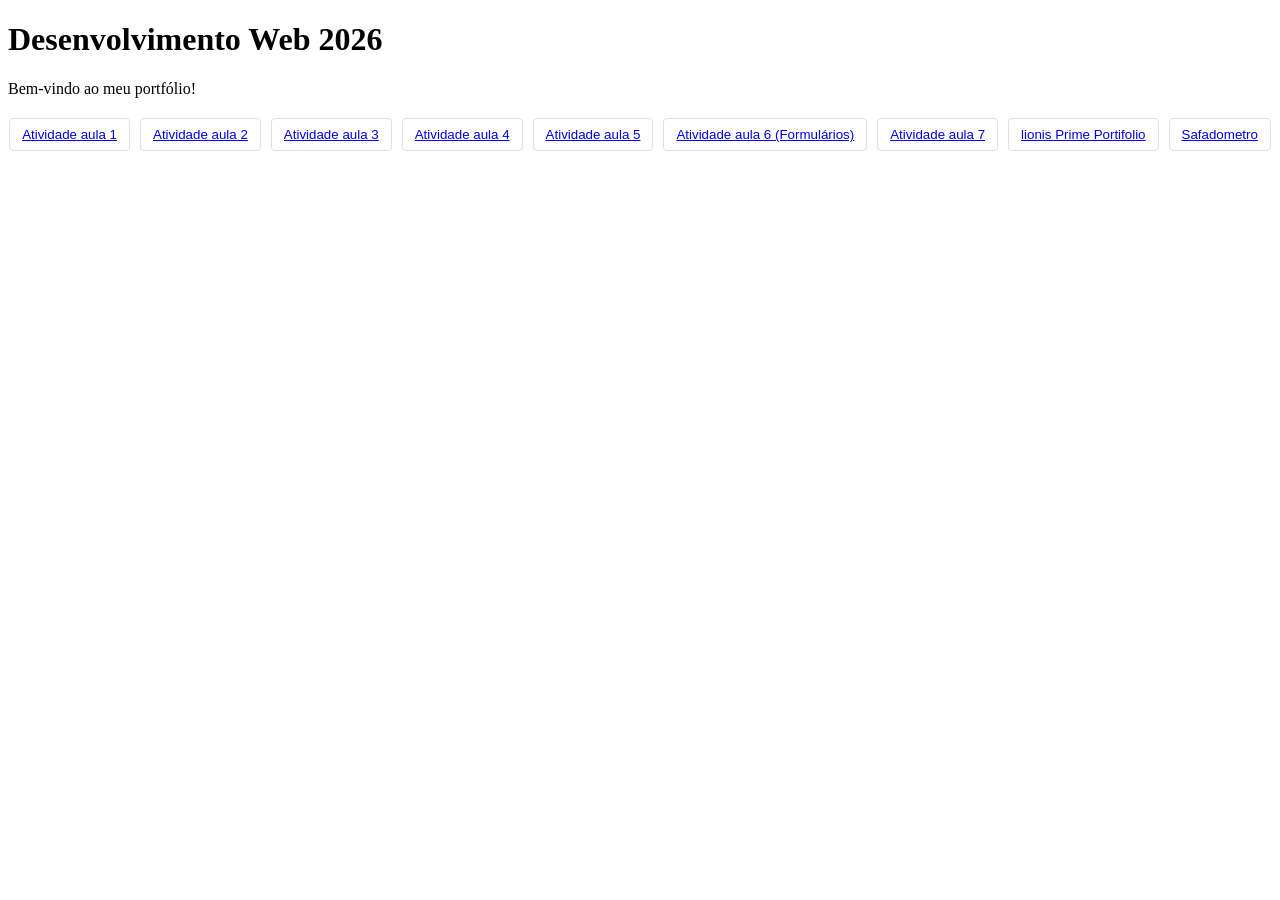
<file: index.html>
<!DOCTYPE html>
<html lang="en">
<head>
    <meta charset="UTF-8">
    <meta name="viewport" content="width=device-width, initial-scale=1.0">
    <title>Desenvolvimento Web 2026</title>

    <style>
    .paginacao {
        display: flex;
        gap: 10px;
        justify-content: center;
        margin-top: 20px;
        font-family: Arial, sans-serif;
    }

    .paginacao button {
        background: white;
        border: 1px solid #dfe1e5;
        color: #1a0dab;
        padding: 8px 12px;
        cursor: pointer;
        border-radius: 4px;
        transition: 0.2s;
    }

    .paginacao button:hover {
        background-color: #f8f9fa;
        box-shadow: 0 1px 1px rgba(0, 0, 0, 0.1);
    }

    .paginacao button.ativo {
        color: black;
        border: none;
        font-weight: bold;
        cursor: default;
    }
</style>

</head>
<body>
    <h1>Desenvolvimento Web 2026</h1>
    <p>Bem-vindo ao meu portfólio!</p>

    <div class="paginacao">
        <button> <a href="./Xadrez/index.html">Atividade aula 1</a><br></button>
        <button><a href="./Aula-2/index.html">Atividade aula 2</a><br></button>
        <button><a href="./Aula-3/index.html">Atividade aula 3</a><br></button>
        <button><a href="./Aula-4/index.html">Atividade aula 4</a><br></button>
        <button><a href="./Aula-5/index.html">Atividade aula 5</a><br></button>
        <button><a href="./Aula-6_Formularios/index.html">Atividade aula 6 (Formulários)</a><br></button>
        <button><a href="./Aula-7/index.html">Atividade aula 7</a><br></button>
        <button><a href="./Curriculo-enferrujavel/index.html">lionis Prime Portifolio</a></button>
        <button><a href="./Safadometro/index.html">Safadometro</a></button>
    </div>
</body>
</html>
</file>
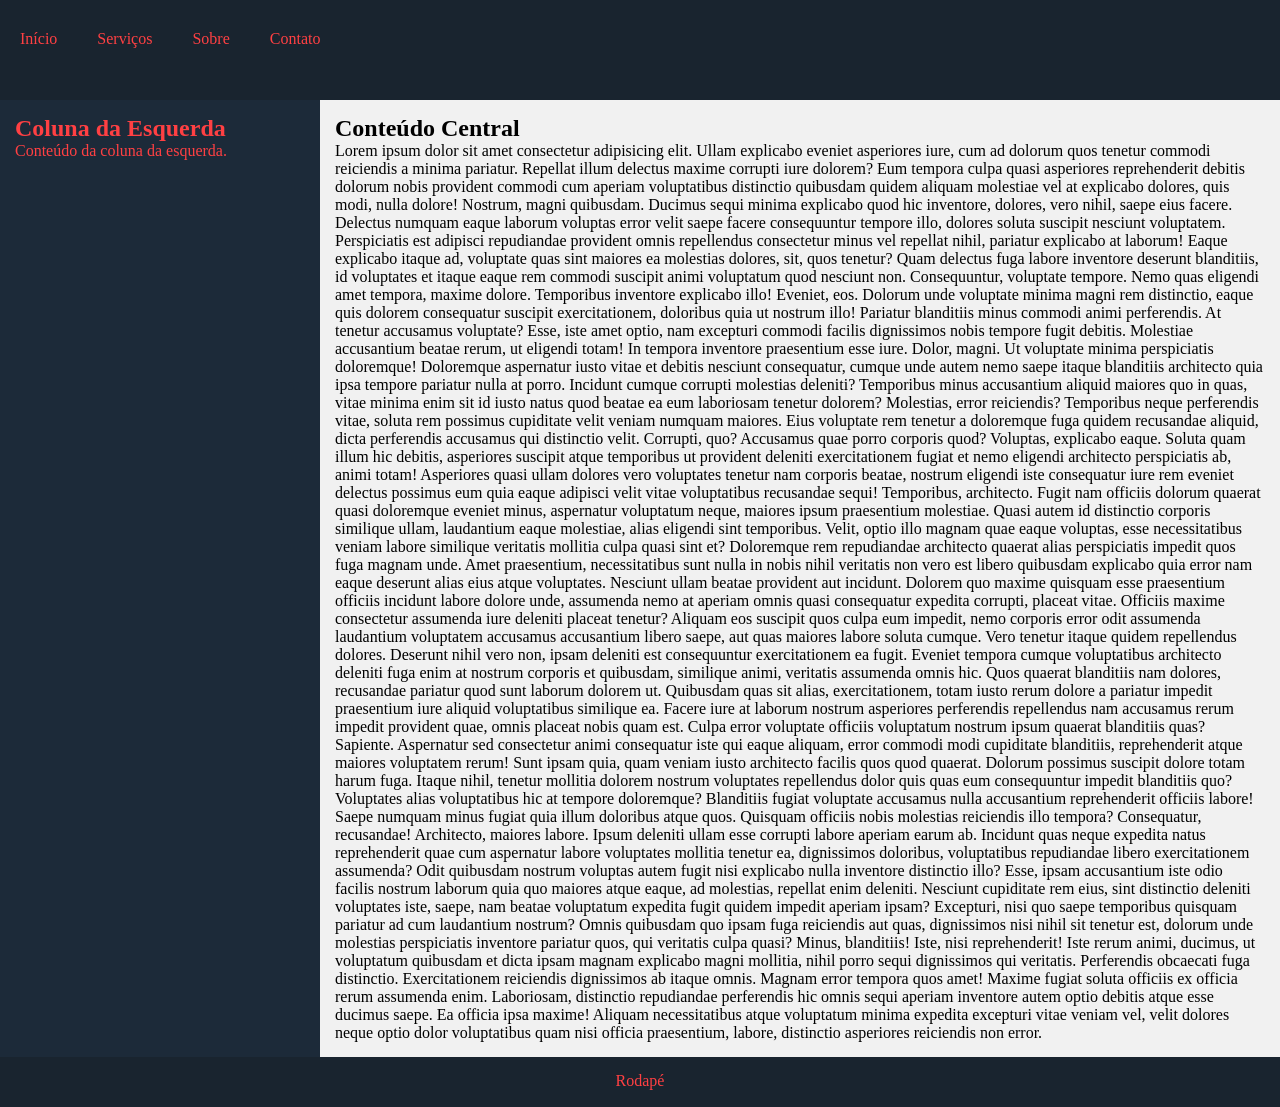
<file: atividade-layout/index.html>
<!DOCTYPE html>
<html lang="pt-br">

<head>
    <meta charset="UTF-8">
    <meta name="viewport" content="width=device-width, initial-scale=1.0">
    <title>Leiaute Simples</title>
    <link rel="stylesheet" href="style.css">
</head>

<body>
    <header>
         <ul class="menu">
                <li><a href="#inicio">Início</a></li>
                <li><a href="#servicos">Serviços</a></li>
                <li><a href="#sobre">Sobre</a></li>
                <li><a href="#contato">Contato</a></li>
            </ul>
    </header>
    <div class="container">
        <aside class="sidebar">
            <h2>Coluna da Esquerda</h2>
            <p>Conteúdo da coluna da esquerda.</p>
        </aside>
        <main class="main-content">
            <h2>Conteúdo Central</h2>
            <p> Lorem ipsum dolor sit amet consectetur adipisicing elit. Ullam explicabo eveniet asperiores iure, cum ad dolorum quos tenetur commodi reiciendis a minima pariatur. Repellat illum delectus maxime corrupti iure dolorem?
            Eum tempora culpa quasi asperiores reprehenderit debitis dolorum nobis provident commodi cum aperiam voluptatibus distinctio quibusdam quidem aliquam molestiae vel at explicabo dolores, quis modi, nulla dolore! Nostrum, magni quibusdam.
            Ducimus sequi minima explicabo quod hic inventore, dolores, vero nihil, saepe eius facere. Delectus numquam eaque laborum voluptas error velit saepe facere consequuntur tempore illo, dolores soluta suscipit nesciunt voluptatem.
            Perspiciatis est adipisci repudiandae provident omnis repellendus consectetur minus vel repellat nihil, pariatur explicabo at laborum! Eaque explicabo itaque ad, voluptate quas sint maiores ea molestias dolores, sit, quos tenetur?
            Quam delectus fuga labore inventore deserunt blanditiis, id voluptates et itaque eaque rem commodi suscipit animi voluptatum quod nesciunt non. Consequuntur, voluptate tempore. Nemo quas eligendi amet tempora, maxime dolore.
            Temporibus inventore explicabo illo! Eveniet, eos. Dolorum unde voluptate minima magni rem distinctio, eaque quis dolorem consequatur suscipit exercitationem, doloribus quia ut nostrum illo! Pariatur blanditiis minus commodi animi perferendis.
            At tenetur accusamus voluptate? Esse, iste amet optio, nam excepturi commodi facilis dignissimos nobis tempore fugit debitis. Molestiae accusantium beatae rerum, ut eligendi totam! In tempora inventore praesentium esse iure.
            Dolor, magni. Ut voluptate minima perspiciatis doloremque! Doloremque aspernatur iusto vitae et debitis nesciunt consequatur, cumque unde autem nemo saepe itaque blanditiis architecto quia ipsa tempore pariatur nulla at porro.
            Incidunt cumque corrupti molestias deleniti? Temporibus minus accusantium aliquid maiores quo in quas, vitae minima enim sit id iusto natus quod beatae ea eum laboriosam tenetur dolorem? Molestias, error reiciendis?
            Temporibus neque perferendis vitae, soluta rem possimus cupiditate velit veniam numquam maiores. Eius voluptate rem tenetur a doloremque fuga quidem recusandae aliquid, dicta perferendis accusamus qui distinctio velit. Corrupti, quo?
            Accusamus quae porro corporis quod? Voluptas, explicabo eaque. Soluta quam illum hic debitis, asperiores suscipit atque temporibus ut provident deleniti exercitationem fugiat et nemo eligendi architecto perspiciatis ab, animi totam!
            Asperiores quasi ullam dolores vero voluptates tenetur nam corporis beatae, nostrum eligendi iste consequatur iure rem eveniet delectus possimus eum quia eaque adipisci velit vitae voluptatibus recusandae sequi! Temporibus, architecto.
            Fugit nam officiis dolorum quaerat quasi doloremque eveniet minus, aspernatur voluptatum neque, maiores ipsum praesentium molestiae. Quasi autem id distinctio corporis similique ullam, laudantium eaque molestiae, alias eligendi sint temporibus.
            Velit, optio illo magnam quae eaque voluptas, esse necessitatibus veniam labore similique veritatis mollitia culpa quasi sint et? Doloremque rem repudiandae architecto quaerat alias perspiciatis impedit quos fuga magnam unde.
            Amet praesentium, necessitatibus sunt nulla in nobis nihil veritatis non vero est libero quibusdam explicabo quia error nam eaque deserunt alias eius atque voluptates. Nesciunt ullam beatae provident aut incidunt.
            Dolorem quo maxime quisquam esse praesentium officiis incidunt labore dolore unde, assumenda nemo at aperiam omnis quasi consequatur expedita corrupti, placeat vitae. Officiis maxime consectetur assumenda iure deleniti placeat tenetur?
            Aliquam eos suscipit quos culpa eum impedit, nemo corporis error odit assumenda laudantium voluptatem accusamus accusantium libero saepe, aut quas maiores labore soluta cumque. Vero tenetur itaque quidem repellendus dolores.
            Deserunt nihil vero non, ipsam deleniti est consequuntur exercitationem ea fugit. Eveniet tempora cumque voluptatibus architecto deleniti fuga enim at nostrum corporis et quibusdam, similique animi, veritatis assumenda omnis hic.
            Quos quaerat blanditiis nam dolores, recusandae pariatur quod sunt laborum dolorem ut. Quibusdam quas sit alias, exercitationem, totam iusto rerum dolore a pariatur impedit praesentium iure aliquid voluptatibus similique ea.
            Facere iure at laborum nostrum asperiores perferendis repellendus nam accusamus rerum impedit provident quae, omnis placeat nobis quam est. Culpa error voluptate officiis voluptatum nostrum ipsum quaerat blanditiis quas? Sapiente.
            Aspernatur sed consectetur animi consequatur iste qui eaque aliquam, error commodi modi cupiditate blanditiis, reprehenderit atque maiores voluptatem rerum! Sunt ipsam quia, quam veniam iusto architecto facilis quos quod quaerat.
            Dolorum possimus suscipit dolore totam harum fuga. Itaque nihil, tenetur mollitia dolorem nostrum voluptates repellendus dolor quis quas eum consequuntur impedit blanditiis quo? Voluptates alias voluptatibus hic at tempore doloremque?
            Blanditiis fugiat voluptate accusamus nulla accusantium reprehenderit officiis labore! Saepe numquam minus fugiat quia illum doloribus atque quos. Quisquam officiis nobis molestias reiciendis illo tempora? Consequatur, recusandae! Architecto, maiores labore.
            Ipsum deleniti ullam esse corrupti labore aperiam earum ab. Incidunt quas neque expedita natus reprehenderit quae cum aspernatur labore voluptates mollitia tenetur ea, dignissimos doloribus, voluptatibus repudiandae libero exercitationem assumenda?
            Odit quibusdam nostrum voluptas autem fugit nisi explicabo nulla inventore distinctio illo? Esse, ipsam accusantium iste odio facilis nostrum laborum quia quo maiores atque eaque, ad molestias, repellat enim deleniti.
            Nesciunt cupiditate rem eius, sint distinctio deleniti voluptates iste, saepe, nam beatae voluptatum expedita fugit quidem impedit aperiam ipsam? Excepturi, nisi quo saepe temporibus quisquam pariatur ad cum laudantium nostrum?
            Omnis quibusdam quo ipsam fuga reiciendis aut quas, dignissimos nisi nihil sit tenetur est, dolorum unde molestias perspiciatis inventore pariatur quos, qui veritatis culpa quasi? Minus, blanditiis! Iste, nisi reprehenderit!
            Iste rerum animi, ducimus, ut voluptatum quibusdam et dicta ipsam magnam explicabo magni mollitia, nihil porro sequi dignissimos qui veritatis. Perferendis obcaecati fuga distinctio. Exercitationem reiciendis dignissimos ab itaque omnis.
            Magnam error tempora quos amet! Maxime fugiat soluta officiis ex officia rerum assumenda enim. Laboriosam, distinctio repudiandae perferendis hic omnis sequi aperiam inventore autem optio debitis atque esse ducimus saepe.
            Ea officia ipsa maxime! Aliquam necessitatibus atque voluptatum minima expedita excepturi vitae veniam vel, velit dolores neque optio dolor voluptatibus quam nisi officia praesentium, labore, distinctio asperiores reiciendis non error.
            </p>
        </main>
    </div>
    <footer>
        <p>Rodapé</p>
    </footer>
</body>

</html>
</file>
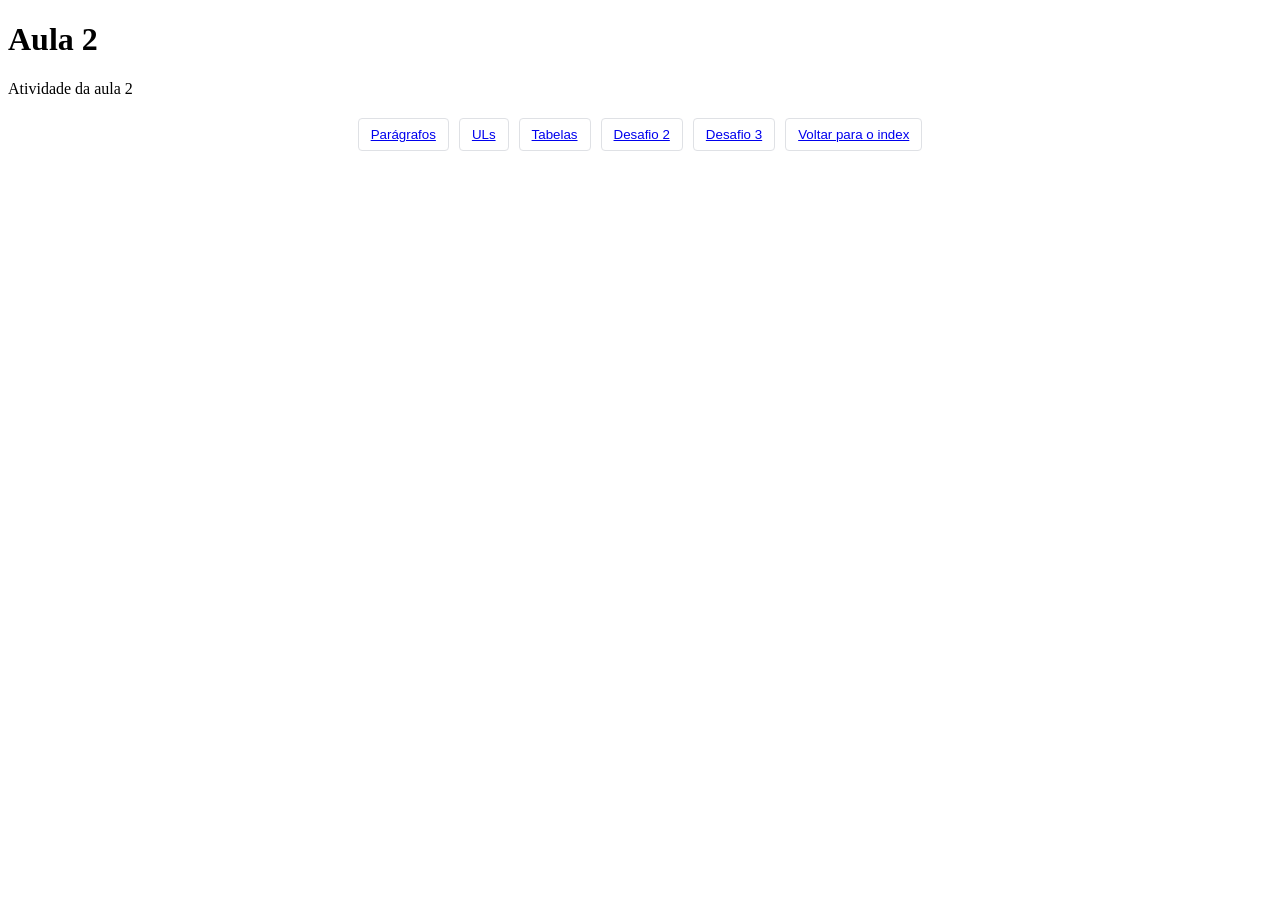
<file: Aula-2/index.html>
<!DOCTYPE html>
<html lang="en">
<head>
    <meta charset="UTF-8">
    <meta name="viewport" content="width=device-width, initial-scale=1.0">
    <title>Aula 2</title>

    <style>
    .paginacao {
        display: flex;
        gap: 10px;
        justify-content: center;
        margin-top: 20px;
        font-family: Arial, sans-serif;
    }

    .paginacao button {
        background: white;
        border: 1px solid #dfe1e5;
        color: #1a0dab;
        padding: 8px 12px;
        cursor: pointer;
        border-radius: 4px;
        transition: 0.2s;
    }

    .paginacao button:hover {
        background-color: #f8f9fa;
        box-shadow: 0 1px 1px rgba(0, 0, 0, 0.1);
    }

    .paginacao button.ativo {
        color: black;
        border: none;
        font-weight: bold;
        cursor: default;
    }
</style>

</head>
<body>
    <h1>Aula 2</h1>
    <p>Atividade da aula 2</p>
    
<div class="paginacao">
        <button> <a href="./paragrafos.html">Parágrafos</a><br></button>
        <button><a href="./ul.html">ULs</a><br></button>
        <button><a href="./tabelas.html">Tabelas</a><br></button>
        <button><a href="./desafio2.html">Desafio 2</a><br></button>
        <button><a href="./desafio3.html">Desafio 3</a><br></button>
        <button><a href="../index.html">Voltar para o index</a></button>
    </div>
</body>
</html>
</file>
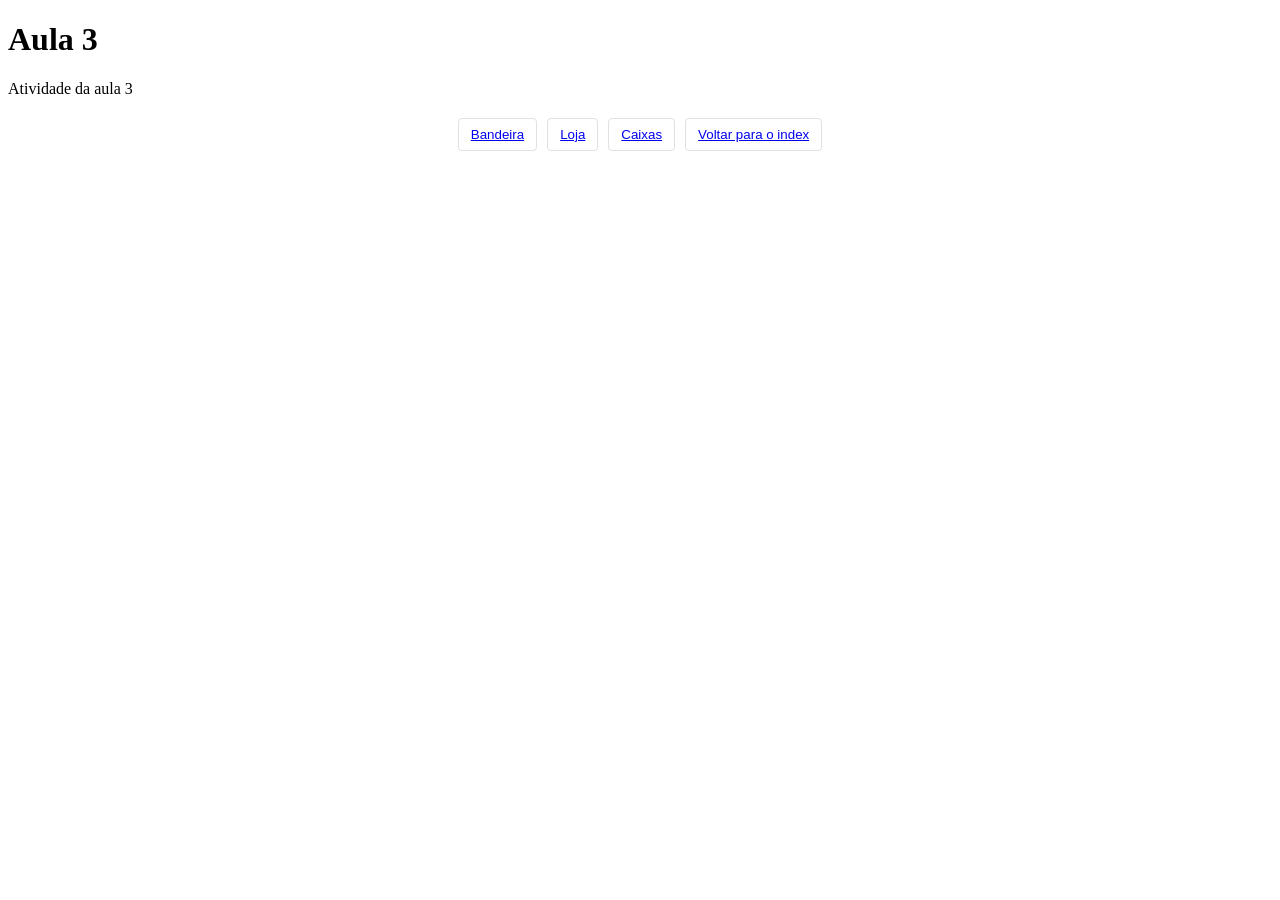
<file: Aula-3/index.html>
<!DOCTYPE html>
<html lang="en">
<head>
    <meta charset="UTF-8">
    <meta name="viewport" content="width=device-width, initial-scale=1.0">
    <title>Aula 3</title>

    <style>
        .paginacao {
            display: flex;
            gap: 10px;
            justify-content: center;
            margin-top: 20px;
            font-family: Arial, sans-serif;
        }

        .paginacao button {
            background: white;
            border: 1px solid #dfe1e5;
            color: #1a0dab;
            padding: 8px 12px;
            cursor: pointer;
            border-radius: 4px;
            transition: 0.2s;
        }

        .paginacao button:hover {
            background-color: #f8f9fa;
            box-shadow: 0 1px 1px rgba(0, 0, 0, 0.1);
        }

        .paginacao button.ativo {
            color: black;
            border: none;
            font-weight: bold;
            cursor: default;
        }
    </style>
</head>
<body>
    <h1>Aula 3</h1>
    <p>Atividade da aula 3</p>
    
    <div class="paginacao">
        <button><a href="bandeira.html">Bandeira</a><br></button>
        <button><a href="loja.html">Loja</a><br></button>
        <button><a href="div.html">Caixas</a><br></button>
        <button><a href="../index.html">Voltar para o index</a></button>
    </div>
</body>
</html>
</file>
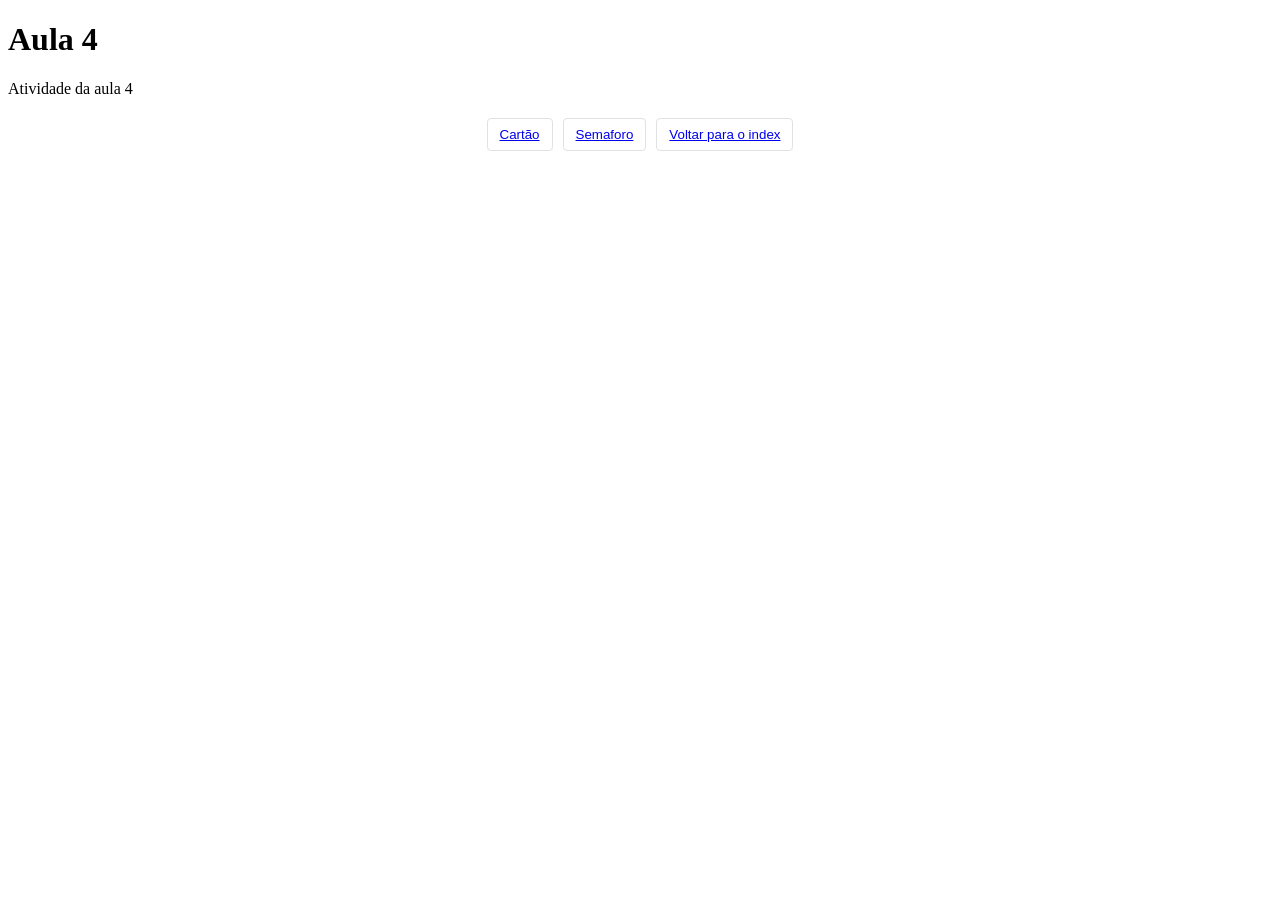
<file: Aula-4/index.html>
<!DOCTYPE html>
<html lang="en">
<head>
    <meta charset="UTF-8">
    <meta name="viewport" content="width=device-width, initial-scale=1.0">
    <title>Aula 4</title>
    <style>
    .paginacao {
        display: flex;
        gap: 10px;
        justify-content: center;
        margin-top: 20px;
        font-family: Arial, sans-serif;
    }
        .paginacao button {
        background: white;
        border: 1px solid #dfe1e5;
        color: #1a0dab;
        padding: 8px 12px;
        cursor: pointer;
        border-radius: 4px;
        transition: 0.2s;
    }

    .paginacao button:hover {
        background-color: #f8f9fa;
        box-shadow: 0 1px 1px rgba(0, 0, 0, 0.1);
    }

    .paginacao button.ativo {
        color: black;
        border: none;
        font-weight: bold;
        cursor: default;
    }
</style>

</head>
<body>
    <h1>Aula 4</h1>
    <p>Atividade da aula 4</p>

    <div class="paginacao">
        <button><a href="./cartao.html">Cartão</a></button>
        <button><a href="./semafaro.html">Semaforo</a></button>
        <button><a href="../index.html">Voltar para o index</a></button>
    </div>
</body>
</html>
</file>
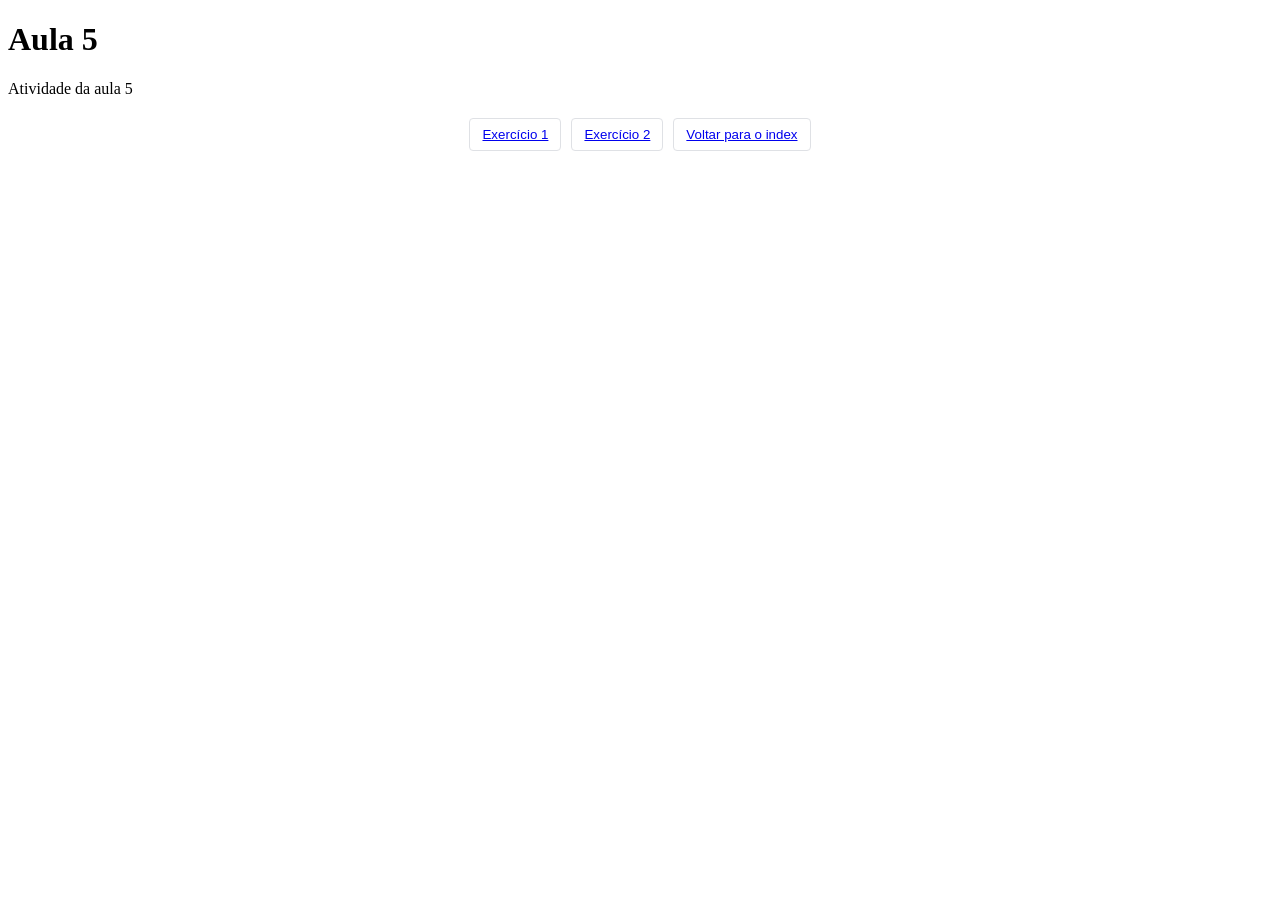
<file: Aula-5/index.html>
<!DOCTYPE html>
<html lang="en">
<head>
    <meta charset="UTF-8">
    <meta name="viewport" content="width=device-width, initial-scale=1.0">
    <title>Aula 5</title>
    <style>
    .paginacao {
        display: flex;
        gap: 10px;
        justify-content: center;
        margin-top: 20px;
        font-family: Arial, sans-serif;
    }
        .paginacao button {
        background: white;
        border: 1px solid #dfe1e5;
        color: #1a0dab;
        padding: 8px 12px;
        cursor: pointer;
        border-radius: 4px;
        transition: 0.2s;
    }

    .paginacao button:hover {
        background-color: #f8f9fa;
        box-shadow: 0 1px 1px rgba(0, 0, 0, 0.1);
    }

    .paginacao button.ativo {
        color: black;
        border: none;
        font-weight: bold;
        cursor: default;
    }
</style>

</head>
<body>
    <h1>Aula 5</h1>
    <p>Atividade da aula 5</p>

    <div class="paginacao">
        <button><a href="./Ex1.html">Exercício 1</a></button>
        <button><a href="./Ex2.html">Exercício 2</a></button>
        <button><a href="../index.html">Voltar para o index</a></button>
    </div>
</body>
</html>
</file>
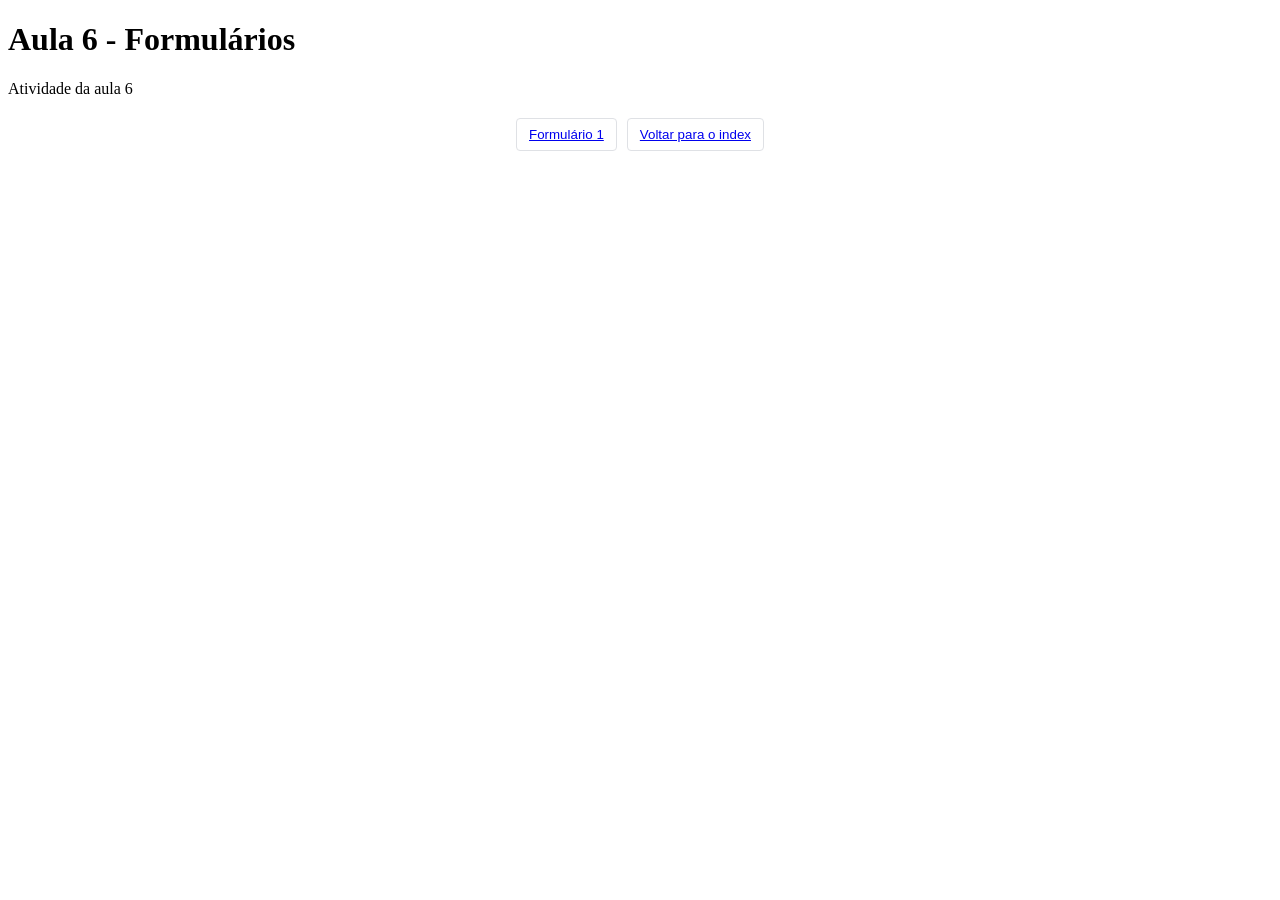
<file: Aula-6_Formularios/index.html>
<!DOCTYPE html>
<html lang="en">
<head>
    <meta charset="UTF-8">
    <meta name="viewport" content="width=device-width, initial-scale=1.0">
    <title>Aula 6 formularios</title>
    <style>
    .paginacao {
        display: flex;
        gap: 10px;
        justify-content: center;
        margin-top: 20px;
        font-family: Arial, sans-serif;
    }
        .paginacao button {
        background: white;
        border: 1px solid #dfe1e5;
        color: #1a0dab;
        padding: 8px 12px;
        cursor: pointer;
        border-radius: 4px;
        transition: 0.2s;
    }

    .paginacao button:hover {
        background-color: #f8f9fa;
        box-shadow: 0 1px 1px rgba(0, 0, 0, 0.1);
    }

    .paginacao button.ativo {
        color: black;
        border: none;
        font-weight: bold;
        cursor: default;
    }
</style>

</head>
<body>
    <h1>Aula 6 - Formulários</h1>
    <p>Atividade da aula 6</p>

    <div class="paginacao">
        <button><a href="./form1.html">Formulário 1</a></button>
        <button><a href="../index.html">Voltar para o index</a></button>
    </div>
</body>
</html>
</file>
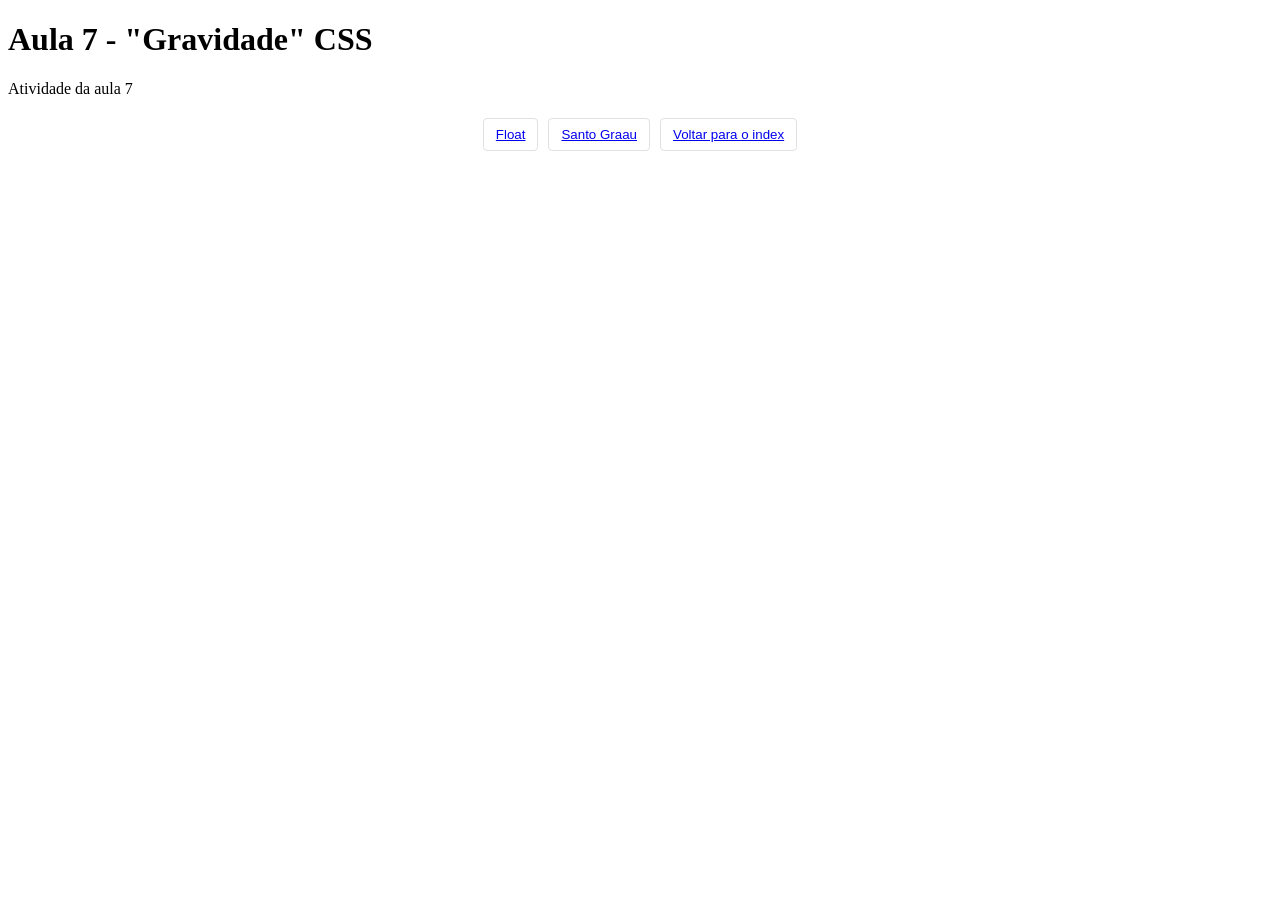
<file: Aula-7/index.html>
<!DOCTYPE html>
<html lang="en">
<head>
    <meta charset="UTF-8">
    <meta name="viewport" content="width=device-width, initial-scale=1.0">
    <title>Aula 7</title>
    <style>
    .paginacao {
        display: flex;
        gap: 10px;
        justify-content: center;
        margin-top: 20px;
        font-family: Arial, sans-serif;
    }
        .paginacao button {
        background: white;
        border: 1px solid #dfe1e5;
        color: #1a0dab;
        padding: 8px 12px;
        cursor: pointer;
        border-radius: 4px;
        transition: 0.2s;
    }

    .paginacao button:hover {
        background-color: #f8f9fa;
        box-shadow: 0 1px 1px rgba(0, 0, 0, 0.1);
    }

    .paginacao button.ativo {
        color: black;
        border: none;
        font-weight: bold;
        cursor: default;
    }
</style>

</head>
<body>
    <h1>Aula 7 - "Gravidade" CSS</h1>
    <p>Atividade da aula 7</p>

    <div class="paginacao">
        <button><a href="float.html">Float</a></button>
        <button><a href="santoGraau.html">Santo Graau</a></button>
        <button><a href="../index.html">Voltar para o index</a></button>

    </div>
</body>
</html>
</file>
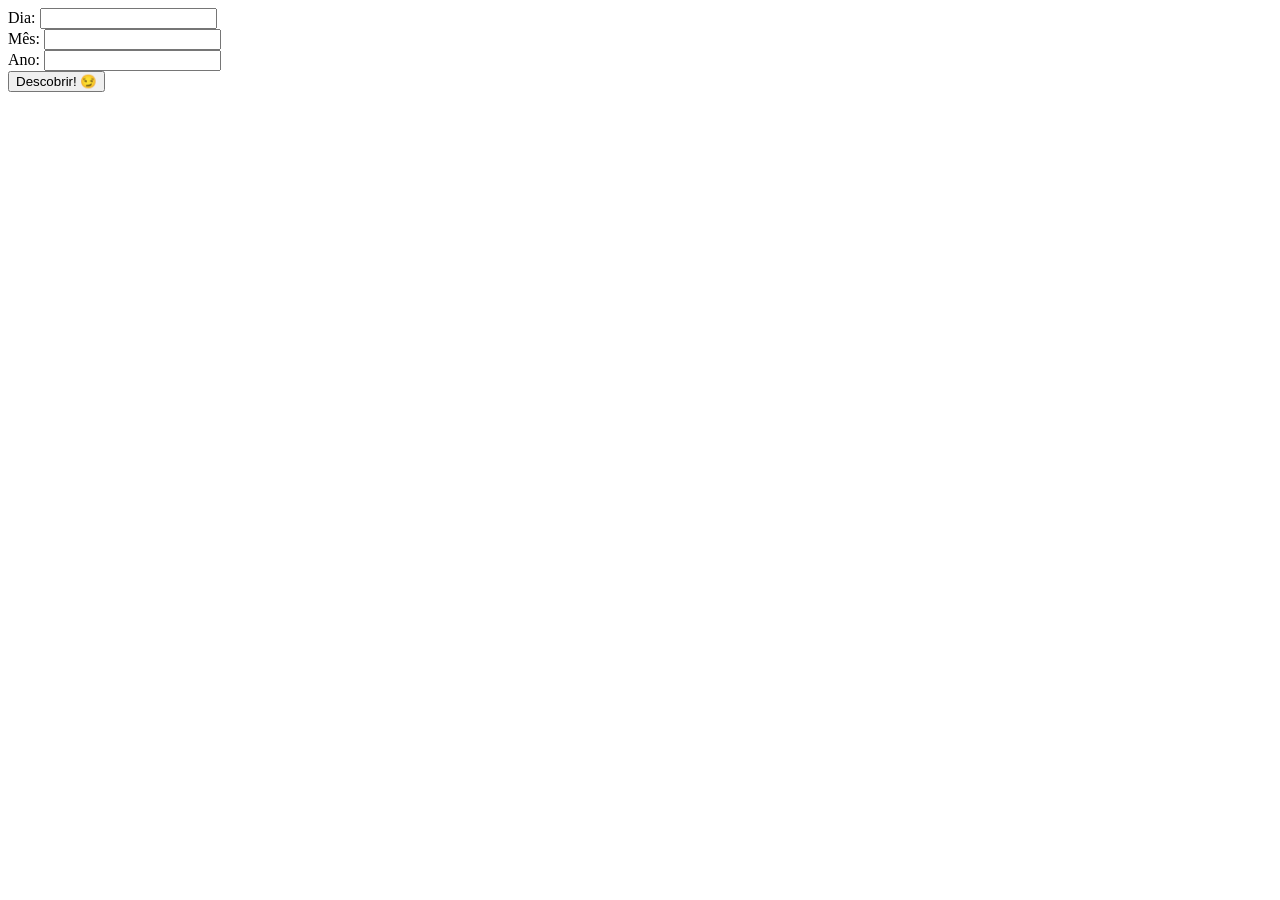
<file: Safadometro/index.html>
<!DOCTYPE html>
<html lang="pt-br">
<head>
    <meta charset="UTF-8">
    <meta name="viewport" content="width=device-width, initial-scale=1.0">
    <title>Safadômetro</title>
</head>
<body>
    <form action="processa.php">
        <div class="grupo">
            <label for="">Dia:</label>
            <input type="number" name="campo_dia">
        </div>
        <div class="grupo">
            <label for="">Mês:</label>
            <input type="number" name="campo_mes">
        </div>
        <div class="grupo">
            <label for="">Ano:</label>
            <input type="number" name="campo_ano">
        </div>
        <input type="submit" value="Descobrir! 😏">
    </form>
</body>
</html>
</file>
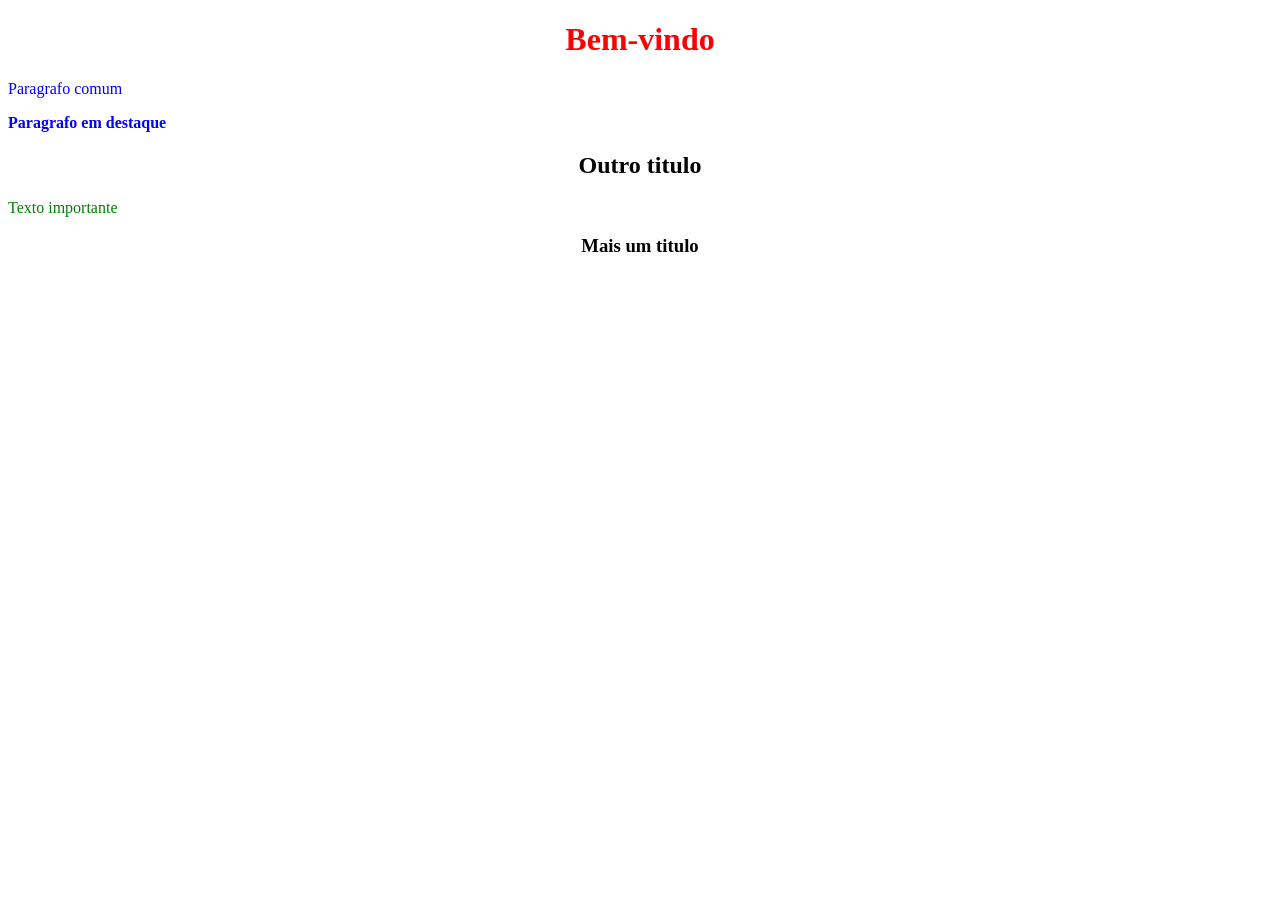
<file: Aula-2/paragrafos.html>
<!DOCTYPE html>
<html lang="en">
<head>
    <meta charset="UTF-8">
    <title>Document</title>
    <style>

    h1, h2, h3{
        text-align: center;
    }
    #titulo {
        color: red;
    }

    .destaque{
        font-weight: bold;
    }

    p{
        color: blue;
    }

    .info{
        color: green;
    }


    </style>
</head>
<body>
    <h1 id = "titulo">Bem-vindo</h1>
    <p>Paragrafo comum</p>
    <p class="destaque">Paragrafo em destaque</p>
    <h2>Outro titulo</h2>
    <p class="info">Texto importante</p>
    <h3>Mais um titulo</h3>
</body>
</html>
</file>
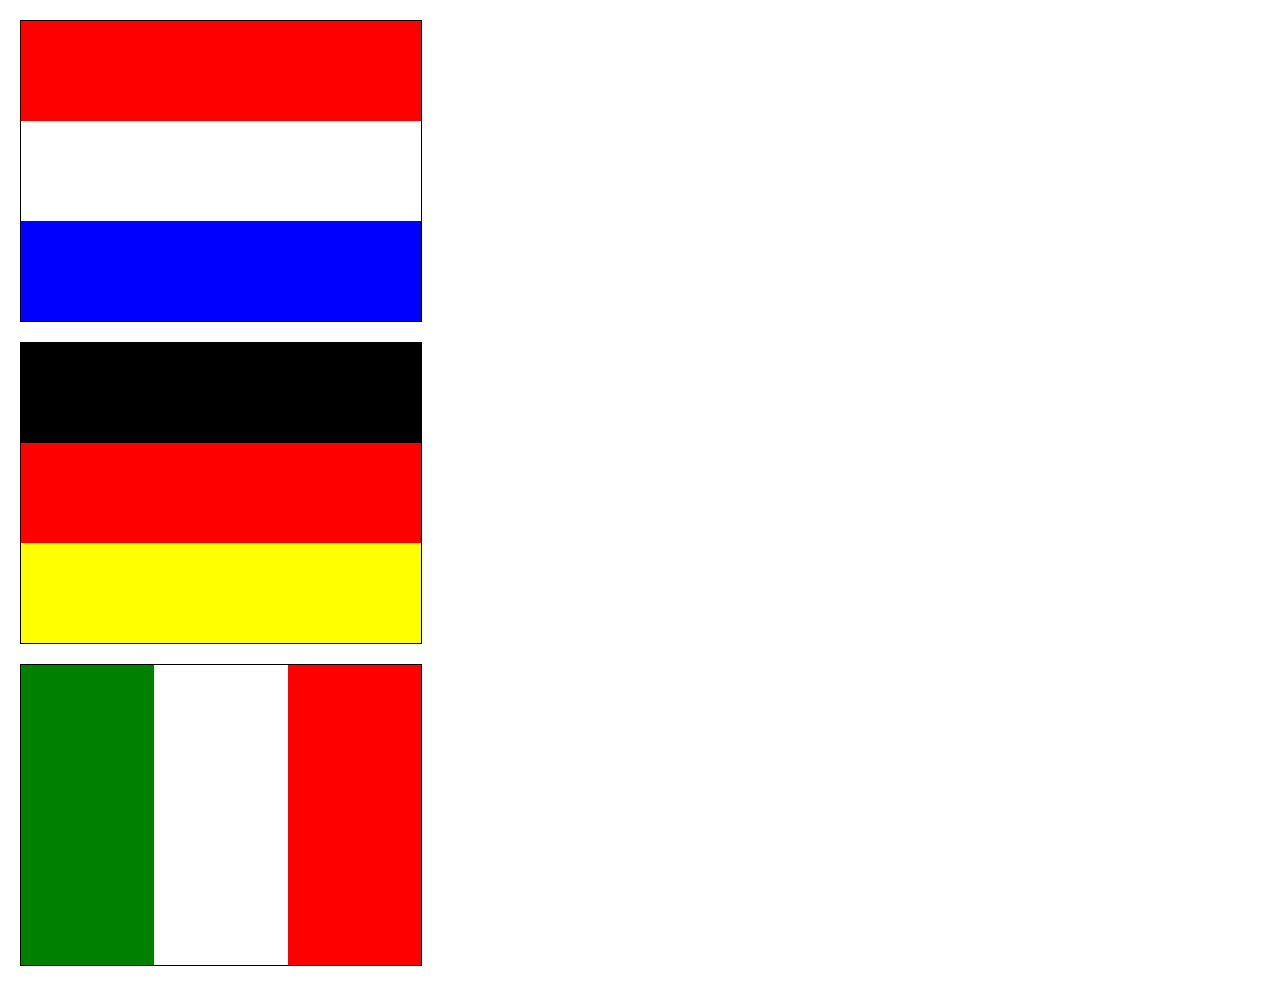
<file: Aula-3/bandeira.html>
<!DOCTYPE html>
<html lang="en">
<head>
    <meta charset="UTF-8">
    <meta name="viewport" content="width=device-width, initial-scale=1.0">
    <title>Document</title>
    <style>
        *{
            margin: 0;
            padding: 0;
            box-sizing: content-box;
        }
        .bandeira {
            border: solid 1px black;
            margin: 20px;
            width: 400px;
            height: 300px;
        }
        #italia div {
            position: relative;
            float: left;
        }
        /* #italia {
            display: flex;
        }*/
        .vermelho {
            background-color: red;
            position: relative;
            width: 400px;
            height: 100px;
        }
        .branco {
            background-color: white;
            position: relative;
            width: 400px;
            height: 100px;
        }
        .azul {
            background-color: blue;
            position: relative;
            width: 400px;
            height: 100px;
        }
        .preto {
            background-color: black;
            position: relative;
            width: 400px;
            height: 100px;
        }
        .amarelo {
            background-color: yellow;
            position: relative;
            width: 400px;
            height: 100px;
        }
        .verde-italia {
            background-color: green;
            position: relative;
            width: 33.33%;
            height: 300px;
        }
        .branco-italia {
            background-color: white;
            position: relative;
            width: 33.33%;
            height: 300px;
        }
        .vermelho-italia {
            background-color: red;
            position: relative;
            width: 33.33%;
            height: 300px;
        }
    </style>
</head>
<body>
    <div class="bandeira">
        <div class="vermelho"></div>
        <div class="branco"></div>
        <div class="azul"></div>
    </div>
    <div class="bandeira">
        <div class="preto"></div>
        <div class="vermelho"></div>
        <div class="amarelo"></div>
    </div>
    <div class="bandeira" id="italia">
        <div class="verde-italia"></div>
        <div class="branco-italia"></div>
        <div class="vermelho-italia"></div>
    </div>
</body>
</html>
</file>
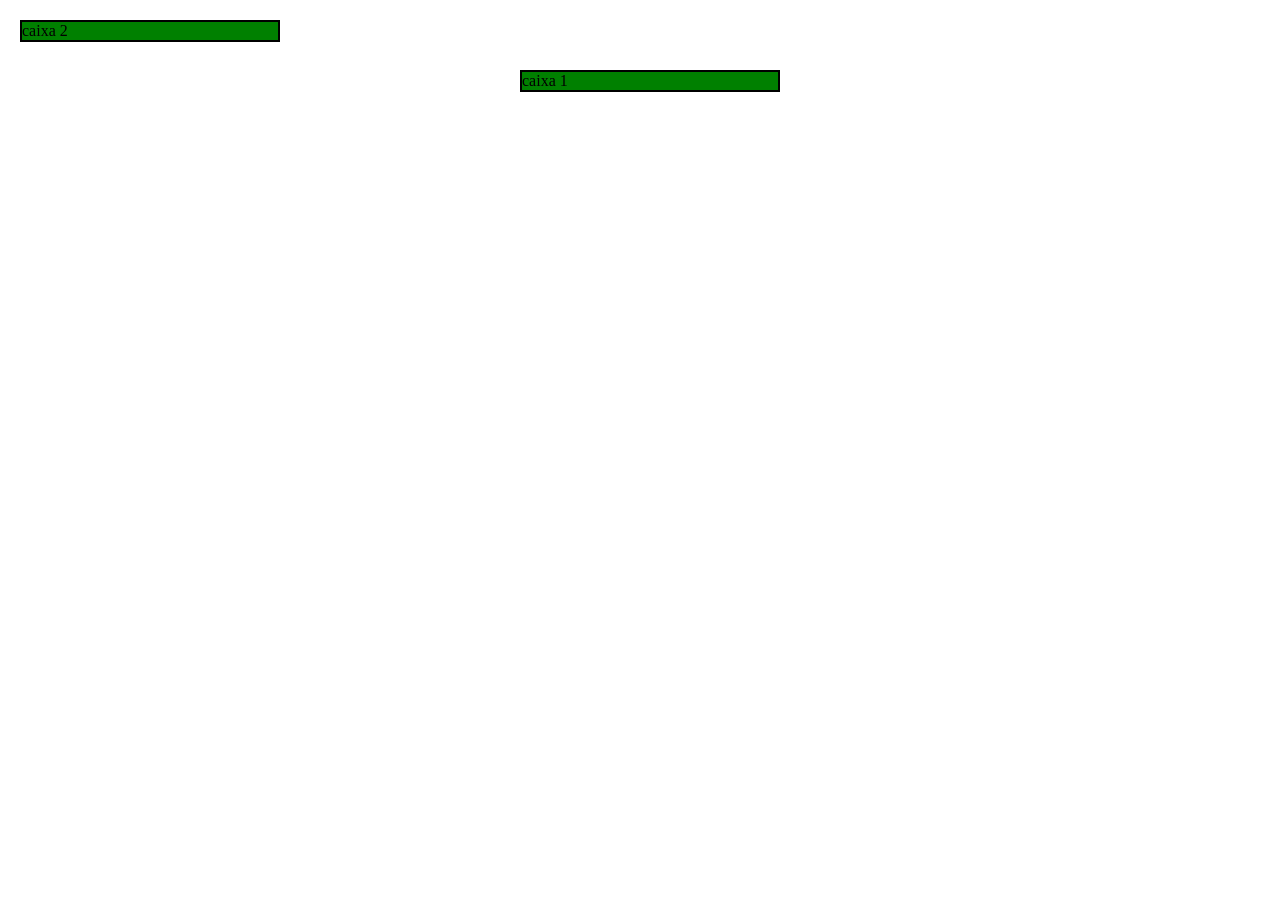
<file: Aula-3/div.html>
<!DOCTYPE html>
<html lang="en">
<head>
    <meta charset="UTF-8">
    <meta name="viewport" content="width=device-width, initial-scale=1.0">
    <title>Document</title>
    <style>

        *{
            margin: 0;
            padding: 0;
            box-sizing: content-box;
        }
        div {
            background-color: green;
            border: solid black 2px;
            margin: 20px;
            width: 20%;

            position: absolute;
        }

        .caixa1 {
            top: 50px;
            left: 500px;
        }
    </style>
</head>
<body>
    <div class="caixa1">
        caixa 1
    </div>
    <div>
        caixa 2
    </div>
</body>
</html>
</file>
<file: atividade-layout/style.css>
* {
    margin: 0;
    padding: 0;
    box-sizing: border-box;
}

header {
    background-color: #19242f;
    color: #ff4043;
    text-align: center;
    padding: 10px 0;
    float: left;
    width: 100%;
    height: 100px;

    position: fixed;

}

.sidebar {
    margin-top: 100px;
    width: 25%;
    background-color: #1c2a39;
    color: #ff4043;
    padding: 15px;
    box-sizing: border-box;
    float: left;
    min-height: calc(100vh-100px-50px);

}

.main-content {
    margin-top: 100px;
    width: 75%;
    background-color: #f1f1f1;
    color: #000;
    padding: 15px;
    box-sizing: border-box;
    float: left;
    min-height: calc(100vh-100px-50px);
    
}

footer {
    background-color: #19242f;
    color: #ff4043;
    text-align: center;
    padding: 15px 0;
    height: 50px;
    float: left;
    width: 100%;

}
body {
    margin: 0;
    padding: 0;
    background-color: #1c2a39;
}

.menu {
    list-style: none;
    background-color: #19242f;
}

.menu li {
    padding: 20px;
    float: left;
}

.menu a {
    text-decoration: none;
    color: #ff4043;
}

.menu a:hover {
    color: white;
}
</file>
